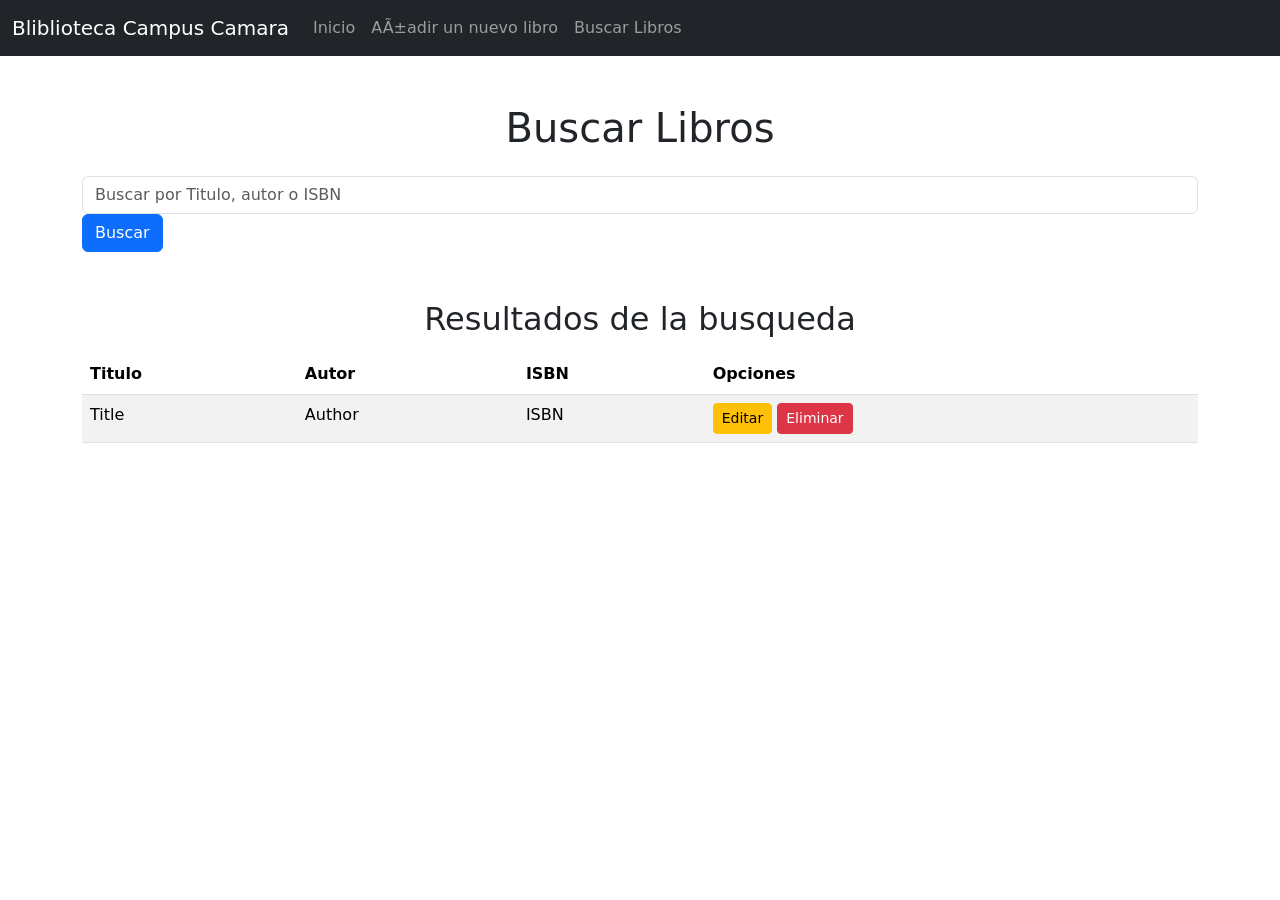
<file: src/main/resources/templates/book-search.html>
<!DOCTYPE html>
<html xmlns:th="http://www.thymeleaf.org">
<head>
    <!-- Título de la página -->
    <title>Library Book Search</title>
    <!-- Meta para la responsividad -->
    <meta name="viewport" content="width=device-width, initial-scale=1, shrink-to-fit=no">
    <!-- Inclusión de Bootstrap para estilos predefinidos -->
    <link href="https://cdn.jsdelivr.net/npm/bootstrap@5.3.3/dist/css/bootstrap.min.css" rel="stylesheet"
          integrity="sha384-QWTKZyjpPEjISv5WaRU9OFeRpok6YctnYmDr5pNlyT2bRjXh0JMhjY6hW+ALEwIH" crossorigin="anonymous">
    <!-- Inclusión del archivo CSS personalizado -->
    <link rel="stylesheet" th:href="@{/css/style.css}">
</head>
<body>
<!-- Barra de navegación superior -->
<nav class="navbar navbar-expand-lg navbar-dark bg-dark">
    <div class="container-fluid">
        <a class="navbar-brand" href="#">Bliblioteca Campus Camara</a>
        <button class="navbar-toggler" type="button" data-bs-toggle="collapse" data-bs-target="#navbarNav"
                aria-controls="navbarNav" aria-expanded="false" aria-label="Toggle navigation">
            <span class="navbar-toggler-icon"></span>
        </button>
        <div class="collapse navbar-collapse" id="navbarNav">
            <ul class="navbar-nav">
                <li class="nav-item">
                    <a class="nav-link" href="/web/books">Inicio</a>
                </li>
                <li class="nav-item">
                    <a class="nav-link" href="/web/books/new">Añadir un nuevo libro</a>
                </li>
                <li class="nav-item">
                    <a class="nav-link" href="/web/books/search">Buscar Libros</a>
                </li>
            </ul>
        </div>
    </div>
</nav>



<!-- Contenedor principal -->
<div class="container mt-5">
    <h1 class="text-center">Buscar Libros</h1>
    <!-- Formulario de búsqueda -->
    <form th:action="@{/web/books/search}" method="get" class="form-inline justify-content-center mt-4">
        <div class="form-group">
            <input type="text" name="query" class="form-control" placeholder="Buscar por Titulo, autor o ISBN"
                   required/>
        </div>
        <button type="submit" class="btn btn-primary ml-2">Buscar</button>
    </form>

    <!-- Resultados de la búsqueda -->
    <div class="mt-5">
        <h2 class="text-center">Resultados de la busqueda</h2>
        <table class="table table-striped mt-3">
            <thead>
            <tr>
                <th>Titulo</th>
                <th>Autor</th>
                <th>ISBN</th>
                <th>Opciones</th>
            </tr>
            </thead>
            <tbody>
            <tr th:each="book : ${books}">
                <td th:text="${book.title}">Title</td>
                <td th:text="${book.author}">Author</td>
                <td th:text="${book.isbn}">ISBN</td>
                <td>
                    <a th:href="@{/web/books/edit/{id}(id=${book.id})}" class="btn btn-warning btn-sm">Editar</a>
                    <a th:href="@{/web/books/delete/{id}(id=${book.id})}" class="btn btn-danger btn-sm">Eliminar</a>
                </td>
            </tr>
            </tbody>
        </table>
    </div>
</div>

<!-- Inclusión de Bootstrap y jQuery -->
<!-- Inclusión de jQuery, Popper.js y Bootstrap JS -->
<script src="https://code.jquery.com/jquery-3.5.1.slim.min.js"></script>
<script src="https://cdn.jsdelivr.net/npm/bootstrap@5.3.3/dist/js/bootstrap.bundle.min.js"></script>
</body>
</html>
</file>
